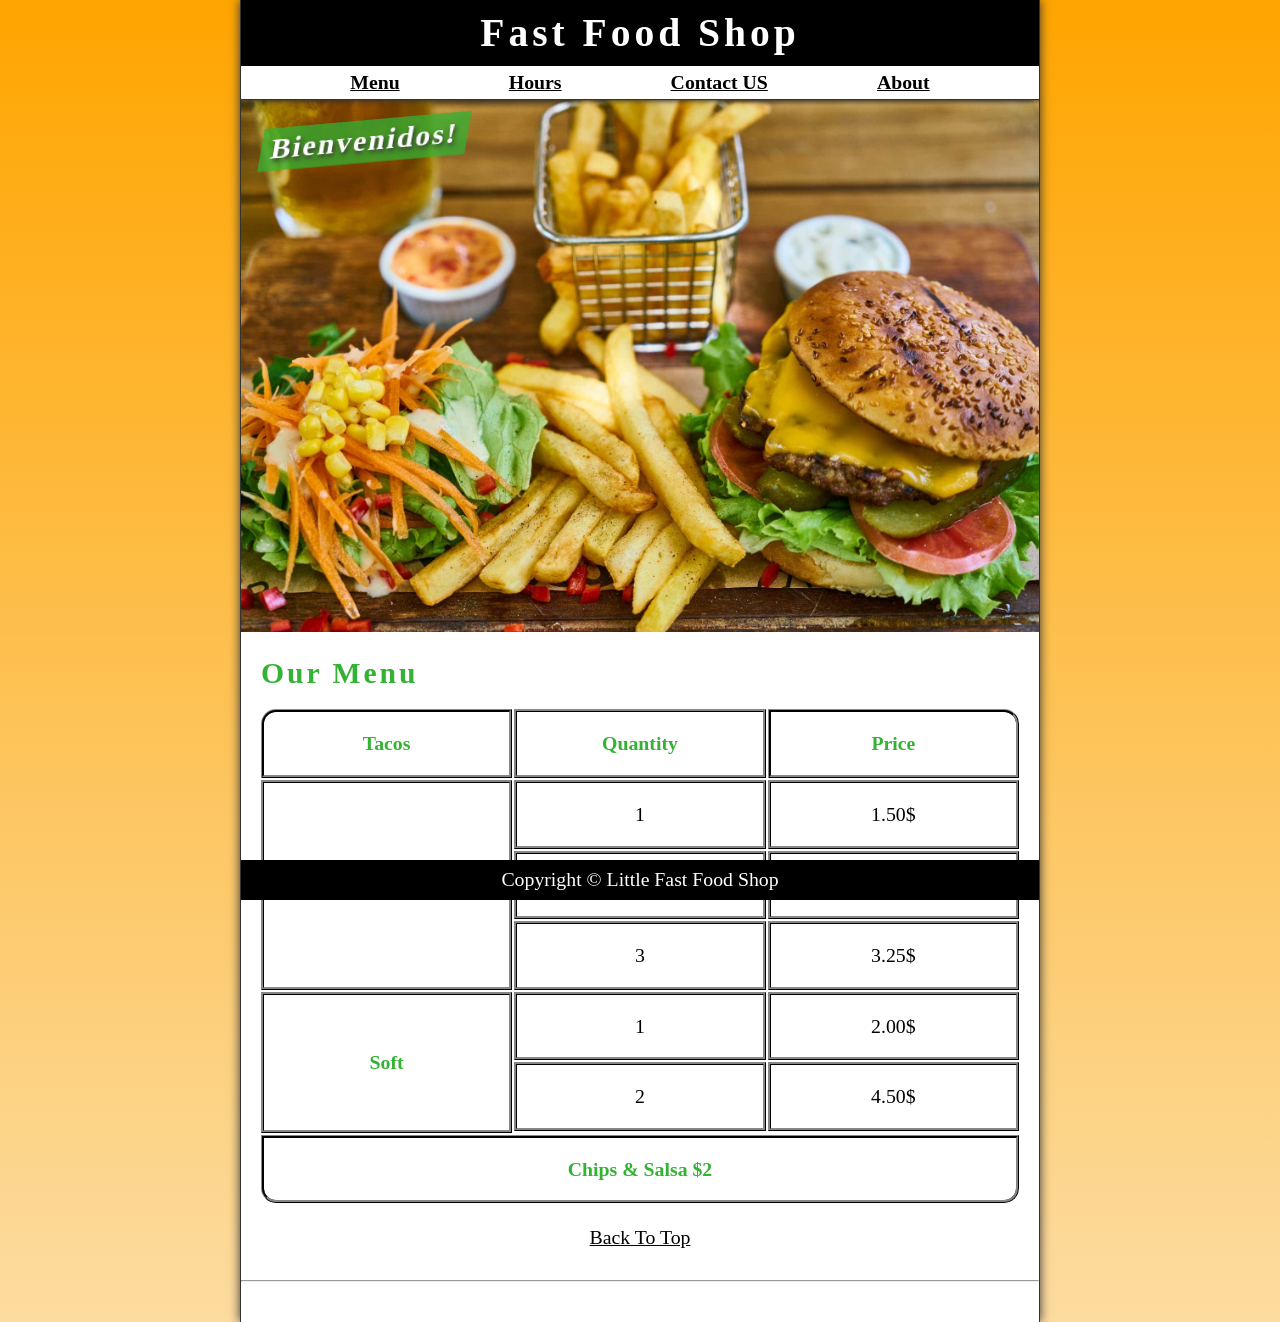
<file: index.html>
<!DOCTYPE html>
<html lang="en">
<head>
    <meta charset="UTF-8">
    <meta name="viewport" content="width=device-width, initial-scale=1.0">
    <meta name="discription" content="The Official Website for The Little Fast Food Shop">
    <meta name="author" content="Mustafa">
    <title>The Little Fast Food Shop</title>
    <link rel="StyleSheet" href="stylesheet.css" type="text/css">
</head>
<body>
    <header class="header">
        <h1 class="header__h1">Fast Food Shop</h1>
            <nav class="header__nav">
                <ul class="header__ul">
                    <li>
                        <a href="#menu">Menu</a>
                    </li>
                    <li>
                        <a href="hours.html">Hours</a>
                    </li>
                    <li>
                        <a href="contact.html">Contact US</a>
                    </li>
                    <li>
                        <a href="about.html">About</a>
                    </li>
                </ul>
            </nav>
    </header>

    <section class="hero">
        <h2 class="hero__h2">Bienvenidos!</h2>
        <figure>
            <img src="img/home_page.jpeg" alt="Fast Food" width="1880" height="1254" title="We love Fast Food!">
            <figcaption class="offscreen">
                Fast Food 
            </figcaption>
        </figure>
    </section>

    <main class="main">
        <article id="menu" class="main__article menu">
            <h2 class="menu__h2">Our Menu</h2>
            <table class="menu__container">
                <caption class="offscreen">Our Fast Food</caption>
                <thead>
                    <tr>
                        <th class="menu__header" scope="col">Tacos</th>
                        <th class="menu__header" scope="col">Quantity</th>
                        <th class="menu__header" scope="col">Price</th>
                    </tr>
                </thead>
                <tbody>
                    <tr>
                        <th class="menu__item menu__cr" scope="row" rowspan="3">Crunchy</th>

                        <td class="menu__item">1</td>
                        <td class="menu__item">1.50$</td>
                    </tr>
                    <tr>
                        <td class="menu__item">2</td>
                        <td class="menu__item">2.50$</td>
                    </tr>
                    <tr>
                        <td class="menu__item">3</td>
                        <td class="menu__item">3.25$</td>
                    </tr>
                    <tr>
                        <th class="menu__item menu__sf" scope="row" rowspan="2">Soft</th>

                            <td class="menu__item">1</td>
                            <td class="menu__item">2.00$</td>
                    </tr>
                    <tr>
                        <td class="menu__item">2</td>
                        <td class="menu__item">4.50$</td>
                    </tr>
                </tbody>
                <tfoot>
                    <tr>
                        <td class="menu__item  menu__cs" colspan="3">
                            Chips &amp; Salsa $2 
                        </td>
                    </tr>
                </tfoot>
            </table>
            <p class="center">
                <a href="#">Back To Top</a>
            </p>
        </article>
    </main>
    <hr>
    <footer class="footer">
        <p >
        <span class="nowrap">Copyright &copy;</span>
        <span class="nowrap"> Little Fast Food Shop</span></p>
    </footer>
</body>
</html>
</file>
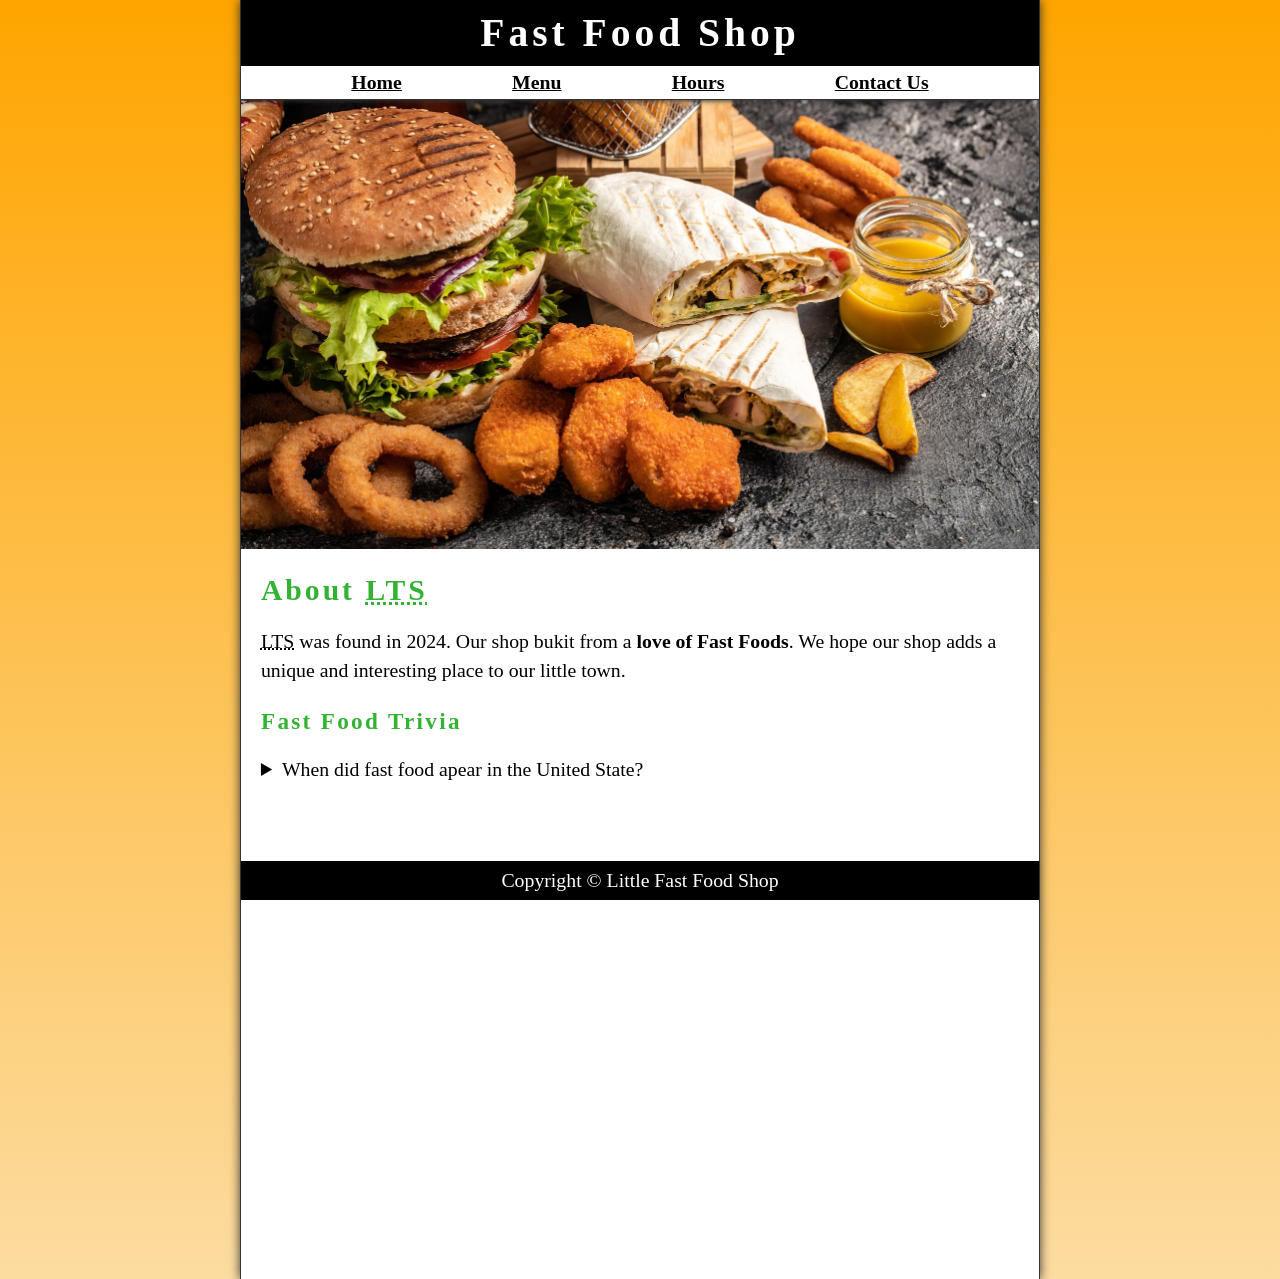
<file: about.html>
<!DOCTYPE html>
<html lang="en">
<head>
    <meta charset="UTF-8">
    <meta name="viewport" content="width=device-width, initial-scale=1.0">
    <meta name="discription" content="About The Little Fast Food Shop">
    <meta name="author" content="Mustafa"> 
    <title>About FFS</title>
    <link rel="stylesheet" href="stylesheet.css" type="text/css">
</head>
<body>
    <header class="header">
        <h1 class="header__h1">Fast Food Shop</h1>
        <nav class="header__nav">
            <ul class="header__ul">
                <li>
                    <a href="index.html">Home</a>
                </li>
                <li>
                    <a href="index.html#menu">Menu</a>
                </li>
                <li>
                    <a href="hours.html">Hours</a>
                </li>
                <li>
                    <a href="contact.html">Contact Us</a>
                </li>
            </ul>
        </nav>
    </header>

    <div class="hero">
        <figure>
            <img src="img/about_page.jpg" width="1600" height="901" alt="Fast Food Delicious" title="Fast Food Delicious!">
            <figcaption class="offscreen">
                Try these Delicious Fast Food
            </figcaption>
        </figure>
    </div>

    <main class="main">
        <article id="about" class="main__article about">
            <h2>About <abbr title="The Little Fast Food Shop">LTS</abbr></h2>
            <p>
                <abbr title="Little Fast Food Shop">LTS</abbr> was found in <time datetime="2024">2024</time>. Our shop bukit from a <strong>love of Fast Foods</strong>. We hope our shop adds a unique and interesting place to our little town.
            </p>
        </article>

        <article class="main__article">
            <h3>Fast Food Trivia</h3>
            <aside class="about__trivia">
                <details>
                    <summary>When did fast food apear in the United State?</summary>

                    <p class="about__answer">British favorite <q>fish and chips</q> appeared in the 19th century with the development of trawler fishing, and the first <q>fish and chips</q> shop opened in <time datetime="1860">1860</time> at <strong>Tommyfield Market in Oldham</strong>. Max Sielaff in Berlin invented <q>automats,</q> vending machine restaurants, in<time datetime="1896"> 1896.</time> In <time datetime="1902">1902,</time> Joseph Horn and James Hardart opened an automat in New York City, marking the beginning of fast food in the United States. (Source: <cite><a href="http://www.historyoffastfood.com/" target="_blank">History of Fast Food</a></cite>)
                    </p>
                </details>
            </aside>
        </article>
    </main>

    <footer class="footer">
        <p >
            <span class="nowrap">Copyright &copy;</span>
            <span class="nowrap"> Little Fast Food Shop</span>
        </p>
    </footer>
</body>
</html>
</file>
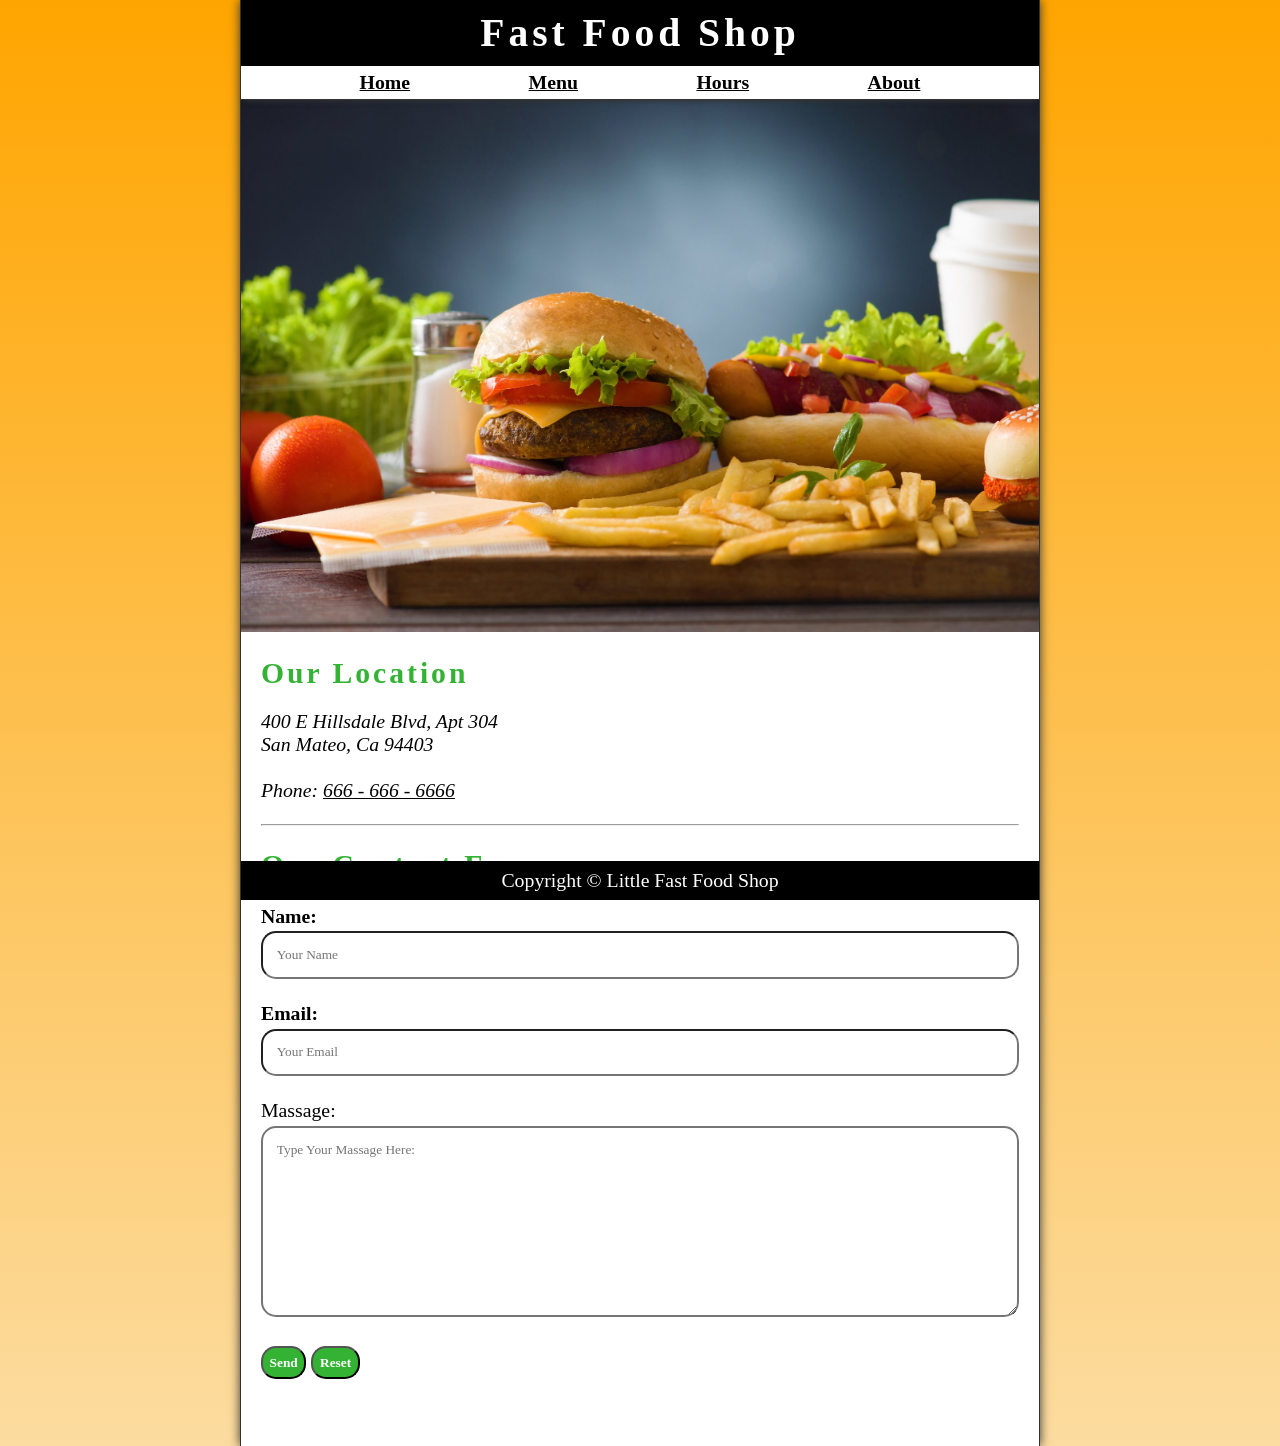
<file: contact.html>
<!DOCTYPE html>
<html lang="en">
<head>
    <meta charset="UTF-8">
    <meta name="viewport" content="width=device-width, initial-scale=1.0">
    <meta name="discription" content="The Fast Food Shop Contact Us">    
    <meta name="author" content="Mustafa">
    <title>Contact FFS</title>
    <link rel="stylesheet" href="stylesheet.css" type="text/css">
</head>
<body>
    <header class="header">
        <h1 class="header__h1">Fast Food Shop</h1>
        <nav class="header__nav">
            <ul class="header__ul">
                <li>
                    <a href="index.html">Home</a>
                </li>
                <li>
                    <a href="index.html#menu">Menu</a>
                </li>
                <li>
                    <a href="hours.html">Hours</a>
                </li>
                <li>
                    <a href="about.html">About</a>
                </li>
            </ul>
        </nav>
    </header>

    <div class="hero">
        <figure>
            <img src="img/contact_page.jpeg" alt ="Little Fast Food Shop" width="2000" height="1335" title="Fast Food ready to eat!">
            <figcaption class="offscreen">
                Little Fast Food Shop
            </figcaption>
        </figure>
    </div>

    <main class="main">
        <article class="main__article">
            <h2>Our Location</h2>
            <address>400 E Hillsdale Blvd, Apt 304<br>
            San Mateo, Ca 94403
            <br><br>
            Phone: <a href="tel=+6666666666">666 - 666 - 6666</a>
            </address>
        </article>
        <hr>
        <article class="main__article contact">
            <h2 class="contact__h2">Our Contact Form</h2>

            <form action="pages.php" method="get" class="contact__form">
                <fieldset class="contact__fieldset">
                    <legend class="offscreen">Send Us a Massage</legend>
                <p class="contact__p">
                    <label class="contact__label" for="name">Name:</label>
                    <input class="contact__input" type="text" name="name" id="name" placeholder="Your Name" required>
                </p>
                <p class="contact__p">
                    <label class="contact__label" for="email">Email:</label>
                    <input class="contact__input" type="email" name="email" id="email" placeholder="Your Email" required>
                </p>
                <p class="contact__p">
                    <label class="conttact__label" for="Massage">Massage:</label>
                    <textarea class="contact__textarea" name="Massage" id="Massage" cols="30" rows="10" placeholder="Type Your Massage Here:"></textarea>

                </p>
            </fieldset>
            <button class="contact__button" type="submit">Send</button>
            <button class="contact__button" type="reset">Reset</button>
            </form>
        </article>
    </main>

    <footer class="footer">
        <p >
            <span class="nowrap">Copyright &copy;</span>
            <span class="nowrap"> Little Fast Food Shop</span>
        </p>
    </footer>
</body>
</html>
</file>
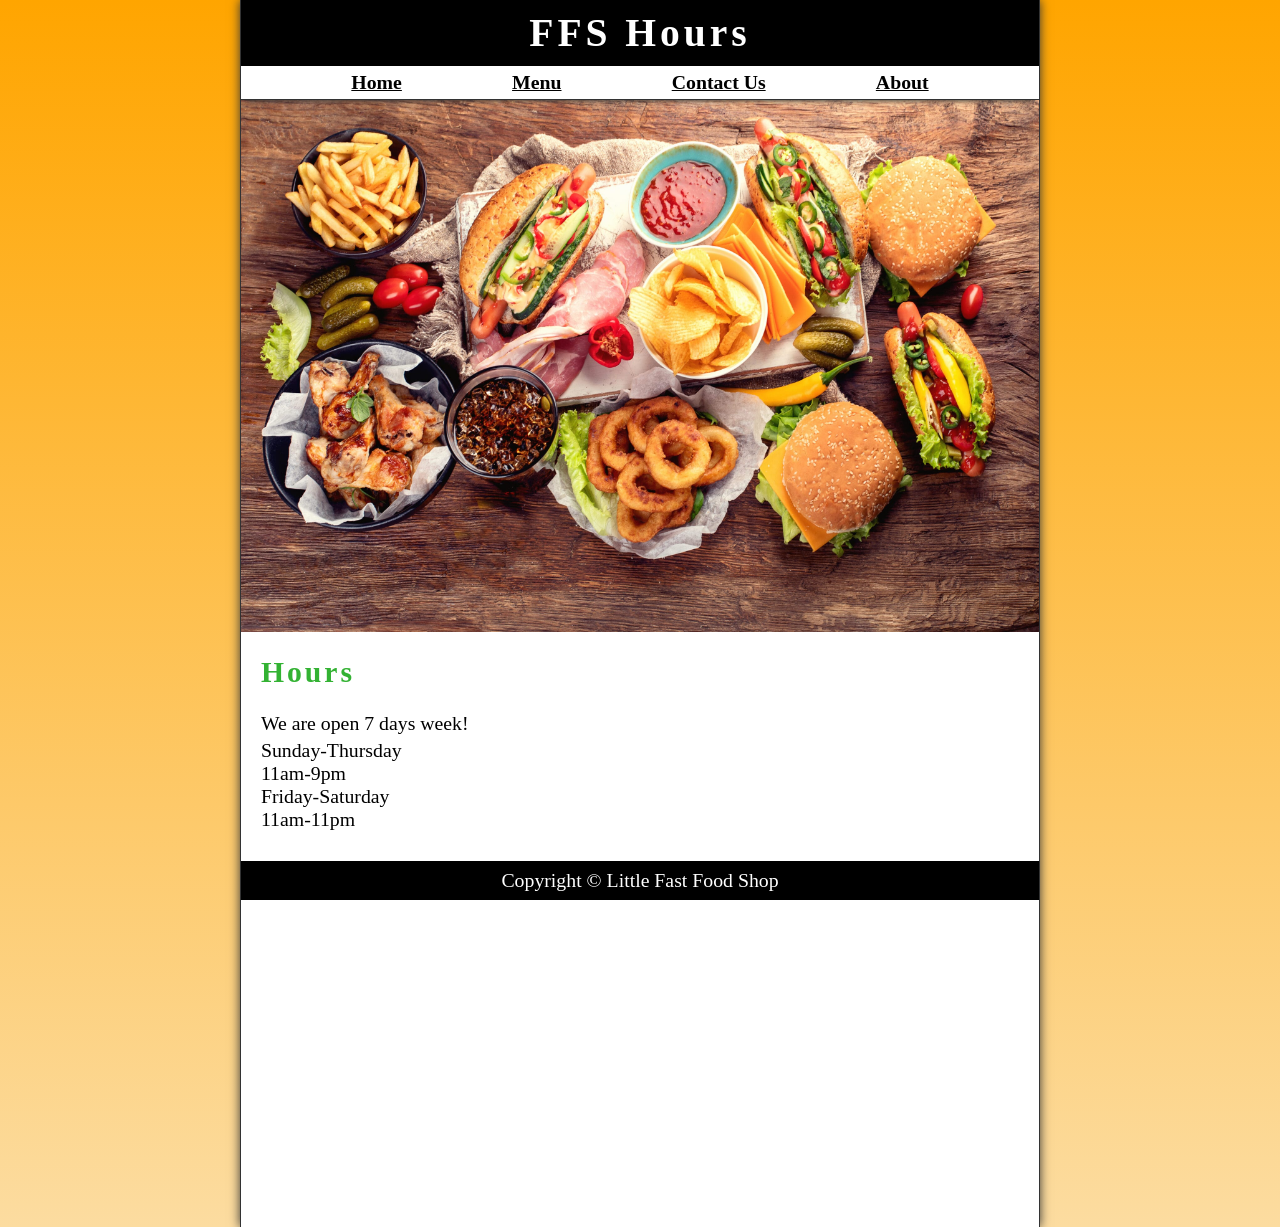
<file: hours.html>
<!DOCTYPE html>
<html lang="en">
<head>
    <meta charset="UTF-8">
    <meta name="viewport" content="width=device-width, initial-scale=1.0">
    <meta name="discription" content="The Fast Food Shop Hours">
    <meta name="author" content="Mustafa">
    <title>The Fast Food Shop</title>
    <link rel="stylesheet" href="stylesheet.css" type="text/css">
</head>
<body>
    <header class="header">
        <h1 class="header__h1">FFS Hours</h1>
        <nav class="header__nav">
            <ul class="header__ul">
                <li>
                    <a href="index.html">Home</a>
                </li>
                <li>
                    <a href="index.html#menu">Menu</a>
                </li>
                <li>
                    <a href="contact.html">Contact Us</a>
                </li>
                <li>
                    <a href="about.html">About</a>
                </li>
            </ul>
        </nav>
    </header> 
    
    <div class="hero">
        <figure>
                <img src="img/hours_page.jpeg" alt="a tray of testy fast food" title="We love tray of Fast Food" width="2560" height="1707">
            <figcaption class="offscreen">
                A tray of Testy Fast Food
            </figcaption>
        </figure>
    </div>

    <main class="main">
        <article class="main__article">
            <h2>
                Hours
            </h2>
            <p>
                We are open 7 days week!
            </p>
            <dl>
                <dt>Sunday-Thursday</dt>
                <dd>11am-9pm</dd>
                <dt>Friday-Saturday</dt>
                <dd>11am-11pm</dd>
            </dl>
        </article>
    </main>
    <footer class="footer">
        <p >
            <span class="nowrap">Copyright &copy;</span>
            <span class="nowrap"> Little Fast Food Shop</span>
        </p>
    </footer>
</body>
</html>
</file>
<file: stylesheet.css>
/* REST */
*,
*::after,
*::before{
    padding:0px;
    margin:0px;
    box-sizing: border-box;
}

img{
    display: block;
    max-width: 100%;
    height:auto;
}

input,
button,
textarea{
    font-family: inherit;
}

/* VARIBLE */
:root{

    /* Font */
    --FF: 'Times New Roman', Times, serif;
    --FF-Heading:" 'Trebuchet MS', sans-serif;", cursive;
    --FS:clamp(1rem, 2.2vh, 1.5rem);

    /* Color */
    --BGCOLOR-FADE: rgb(252, 220, 160);
    --BGCOLOR:orange;
    --BGIMAGE: linear-gradient(to bottom, var(--BGCOLOR), var(--BGCOLOR-FADE));
    --BODY-BGCOLOR:#fff;
    --FONT-COLOR:#000;
    --HEADER-BGCOLOR:#000;
    --HEADER-COLOR:#fff;
    --HERO-BGCOLOR:rgba(51, 178, 51, 0.75);
    --HERO-COLOR:#fff;
    --HIGHLIGHT-COLOR: rgb(51, 178, 51);
    --LINK-ACTIVE:orange;
    --LINK-COLOR:#000;
    --LINK-HOVER: hsla(0, 0%, 0%, 0.6);
    --NAV-BGCOLOR:#fff;

    /* STANDARD PADDING */
    --PADDING-TB:0.25em;
    --PADDING-SIDE:2.5%;

    /* STANDERD MARGIN */
    --MARGIN:clamp(1em, 2.5vh, 1.5em) 0;

    /* BORDERS  */
    --BORDER-COLOR:#333;
    --BORDERS:1px solid var(--BORDER-COLOR);
    --BORDER-RADIUS: 15px;
    --button-COLOR:#fff;
}

   
   
   

@media (prefers-color-scheme: dark){
    :root{
        --BGCOLOR-FADE:gray;
        --BGCOLOR:#000000;
        --BGIMAGE: linear-gradient(to bottom, var(--BGCOLOR), var(--BGCOLOR-FADE));
        --BODY-BGCOLOR:#333;
        --BORDER-COLOR:whitesmoke;
        --button-COLOR:#000000;
        --FONT-COLOR:whitesmoke;
        --HEADER-BGCOLOR:#000;
        --HEADER-COLOR:whitesmoke;
        --HERO-COLOR:#333;
        --HIGHLIGHT-COLOR: whitesmoke;
        --LINK-ACTIVE:rgb(252, 200, 103);
        --LINK-COLOR:whitesmoke;
        --LINK-HOVER: orange;
        --NAV-BGCOLOR:rgb(20, 20, 20);
    }
}

 /* UTILITY CLASSES */
 .offscreen{
    position:absolute;
    left:-10000px;
}

    .nowrap{
        white-space:nowrap;
    }

    .center{
        text-align:center;
    }

/* GENERAL STYLE */
html{
    scroll-behavior: smooth;
    font-size: var(--FS);
    font-family:var(--FF);
    background-color: var(--BGCOLOR);
    background-image: var(--BGIMAGE);
}

body{
    background-color: var(--BODY-BGCOLOR);
    color:var(--FONT-COLOR);
    min-height: 100vh;
    max-width: 800px;
    margin:0 auto;
    border-left:var(--BORDERS);
    border-right:var(--BORDERS);
    box-shadow:0 0 10px var(--BORDER-COLOR);
}

h1,
h2,
h3{
    font-family: var(--FF-Heading);
    letter-spacing: 0.1em;
}

h2,
h3{
    margin-bottom: 1rem;
    color:var(--HIGHLIGHT-COLOR);
}

p{
    line-height:1.5;
}

a:any-link{ 
   color:var(--LINK-COLOR);
}

a:hover,
a:focus-visible{
    color:var(--LINK-HOVER);
}

a:active{
    color:var(--LINK-ACTIVE);
}

/* HEADER */

header{
    position: sticky;
    top:0;
    z-index: 1;;
}

.header__h1{
    text-align: center;
    background-color: var(--HEADER-BGCOLOR);
    color:var(--HEADER-COLOR);
    padding:var(--PADDING-TB) var(--PADDING-SIDE);
}

.header__nav{
    border-bottom:var(--BORDERS);
    box-shadow: 0 6px 5px -5px var(--BORDER-COLOR);
    background-color: var(--NAV-BGCOLOR);
    font-weight: bold;
    
}

.header__ul{
    padding:var(--PADDING-TB) var(--PADDING-SIDE);
    list-style-type: none;
    display: flex;
    justify-content: space-evenly;
    gap:1rem;
}

/* HERO */
.hero{
    position: relative;
}

.hero__h2{
    background-color: var(--HERO-BGCOLOR);
    color:var(--HERO-COLOR);
    text-shadow: 2px 2px 5px var(--BORDER-COLOR);
    padding:0.25rem 0.5rem;
    letter-spacing: 0.1rem;
    position:absolute;
    top:-100px;
    left:20px;

    animation:welcomeShow 1s ease-in-out 0.5s forwards;
}

@keyframes welcomeShow{
    0%{
        top:-20px;
        transform: skew(0deg, -5deg) scaleY(0);
    }

    80%{
        top:30px;
        transform: skew(10deg, -5deg) scaleY(1.2);
    }

    100%{
        top:20px;
        transform: skew(-10deg, -5deg) scaleY(1);
    }
}

/* FOOTER */
.footer{
    position: sticky;
    bottom: 0;
    background-color: var(--HEADER-BGCOLOR);
    color:var(--HEADER-COLOR);
    text-align: center;
    padding:var(--PADDING-TB) var(--PADDING-SIDE);
}

.main{
    padding: var(--PADDING-TB) var(--PADDING-SIDE);
}

.main__article{
    scroll-margin-top:6.5rem;
    margin: var(--MARGIN);
}

.main__article:first-child{
    margin-top:1rem;
}

.main__article:last-child{
    min-height: calc(100vh - 20rem);
}

.about__trivia{
    margin: var(--MARGIN);
}

.about__answer{
    margin-top: 1em;
}

.contact__h2{
    margin:0;
}

.contact__fieldset{
    border:none;
}

.contact__p{
    margin:1em 0;
}

.contact__label{
    display: block;
    font-weight: bold;
}

.contact__input,
.contact__textarea{
    width: 100%;
    padding:0.7rem;
    border-radius: var(--BORDER-RADIUS);
    border-width: 2px;
}

.contact__button{
    padding:0.5em;
    border-radius: var(--BORDER-RADIUS);
    background-color: var(--HIGHLIGHT-COLOR);
    color:var(--button-COLOR);
    font-weight: bold;
}

/* MENU */

thead,
tbody,
tfoot,
tr{
    display: contents;
}

.menu__container{
    display: grid;
    grid-template-columns: repeat(3, 1fr);
    grid-template-areas: "hd1 hd2 hd3"
                         "cr cr1 cr1p"
                         "cr cr2 cr2p"
                         "cr cr3 cr3p"
                         "sf sf1 sf1p"
                         "sf sf2 sf2p"
                         "sf sf3 sf3p"
                         "cs cs cs";
    gap:0.1em;
    margin-bottom: 1em;
}

.menu__cr{
    grid-area: cr;
}

.menu__sf{
    grid-area:sf;
}

.menu__cs{
    grid-area: cs;
   
}

.menu__sf,
.menu__cr,
.menu__cs,
.menu__header{
    color:var(--HIGHLIGHT-COLOR);
    font-weight: bold;
    height: 100%;
    display: grid;
    place-content: center;
}

.menu__header{
    border-bottom: var(--BORDERS);
}

.menu__header,
.menu__item{
    width:100%;
    padding: 1em;
    border:medium ridge var(--BORDER-COLOR);
}

.menu__item{
    display: grid;
    place-content: center;
}

thead th:first-child{
    border-top-left-radius: var(--BORDER-RADIUS);
}

thead th:last-child{
    border-top-right-radius:var(--BORDER-RADIUS) ;
}

tfoot td{
    border-bottom-left-radius: var(--BORDER-RADIUS);
}

tfoot td{
    border-bottom-right-radius:var(--BORDER-RADIUS) ;
}
</file>
